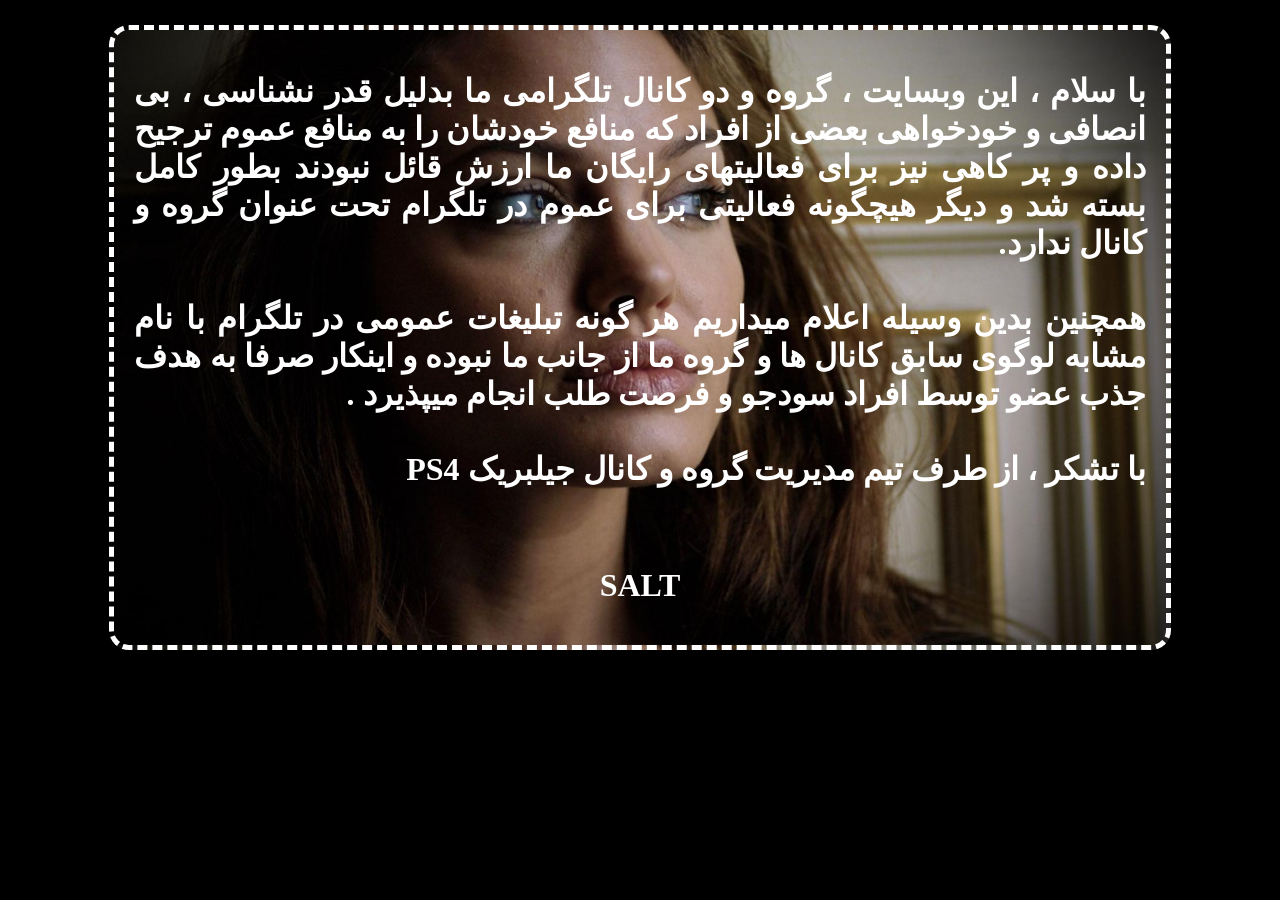
<file: index.html>
<!DOCTYPE html>
<html dir="rtl" >
<head>
<meta charset="UTF-8">
<title></title>
<style type="text/css">
body {
 background:black;
}
 div {
  width:80%;
  height:80%;
  text-align:justify;
  margin-top:2%;
  color:white;
  background:url("bg.jpg");
  background-size:cover;
  background-position:20%;
  padding:20px;
  border:5px dashed white;
  border-radius:20px;
 }
 #salt {
  text-align:center;
 }
</style>
</head>
<body>
 <center>
 <div>
   <h1>
    با سلام ، این وبسایت ، گروه و دو کانال تلگرامی ما بدلیل قدر نشناسی ، بی انصافی و خودخواهی بعضی از افراد که منافع خودشان را به منافع عموم ترجیح داده و پر کاهی نیز برای فعالیتهای رایگان ما ارزش قائل نبودند بطور کامل بسته شد و دیگر هیچگونه فعالیتی برای عموم در تلگرام تحت عنوان گروه و کانال ندارد.
    <br>
    <br>
    همچنین بدین وسیله اعلام میداریم هر گونه تبلیغات عمومی در تلگرام با نام مشابه لوگوی سابق کانال ها و گروه ما از جانب ما نبوده و اینکار صرفا به هدف جذب عضو توسط افراد سودجو و فرصت طلب انجام میپذیرد .
    <br>
    <br>
    با تشکر ، از طرف تیم مدیریت گروه و کانال جیلبریک PS4
   </h1>
   <br><br>
   <h1 id="salt" >SALT</h1>
   </div>
 </center>
</body>
</html>
</file>
